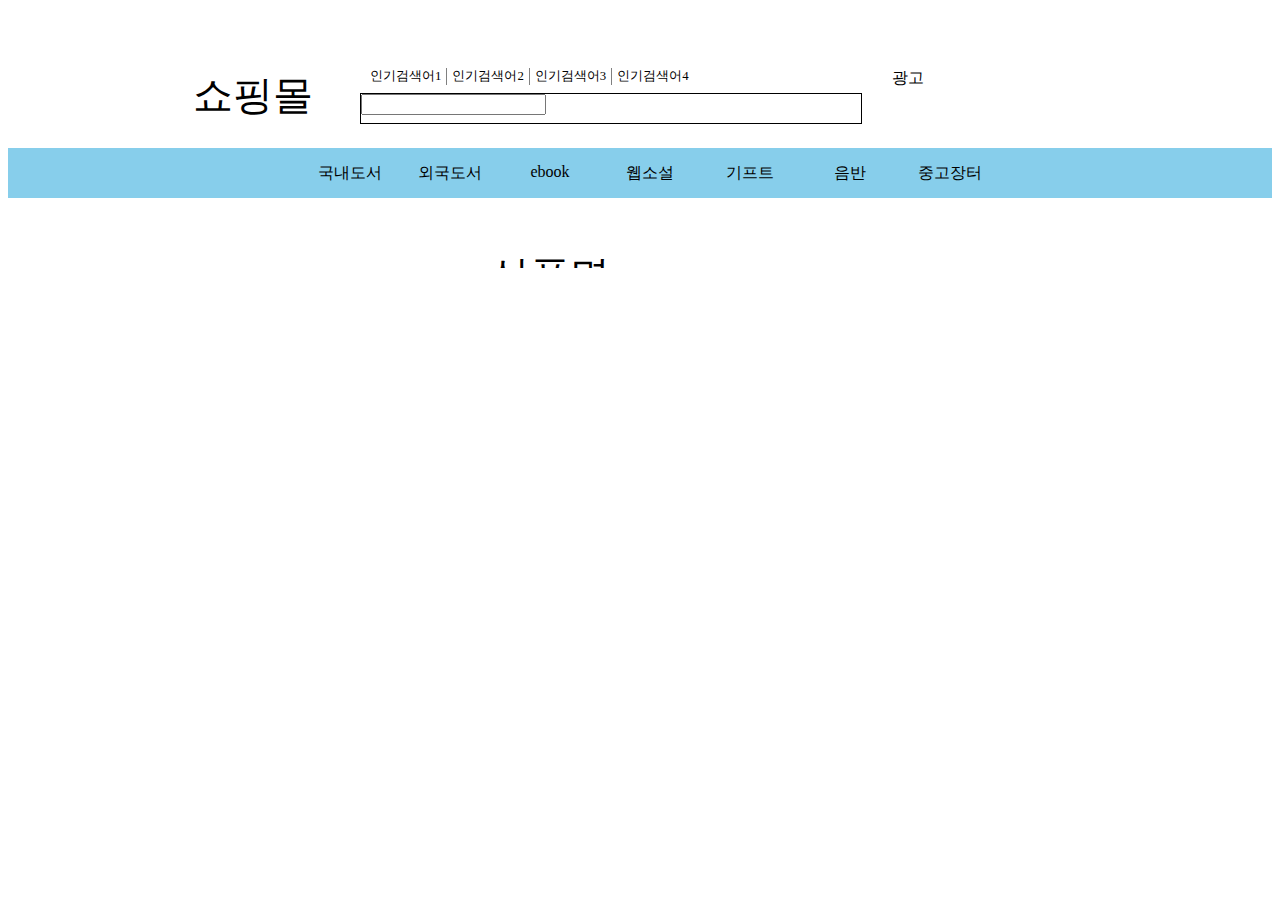
<file: index.html>
<!DOCTYPE html>
<html lang="en">
<head>
    <meta charset="UTF-8">
    <meta name="viewport" content="width=device-width, initial-scale=1.0">
    <meta http-equiv="X-UA-Compatible" content="ie=edge">
    <title>Document</title>
</head>
    <frameset rows = "30%, *">
        <frame src = "top.html">

    </frameset>
</html>
</file>
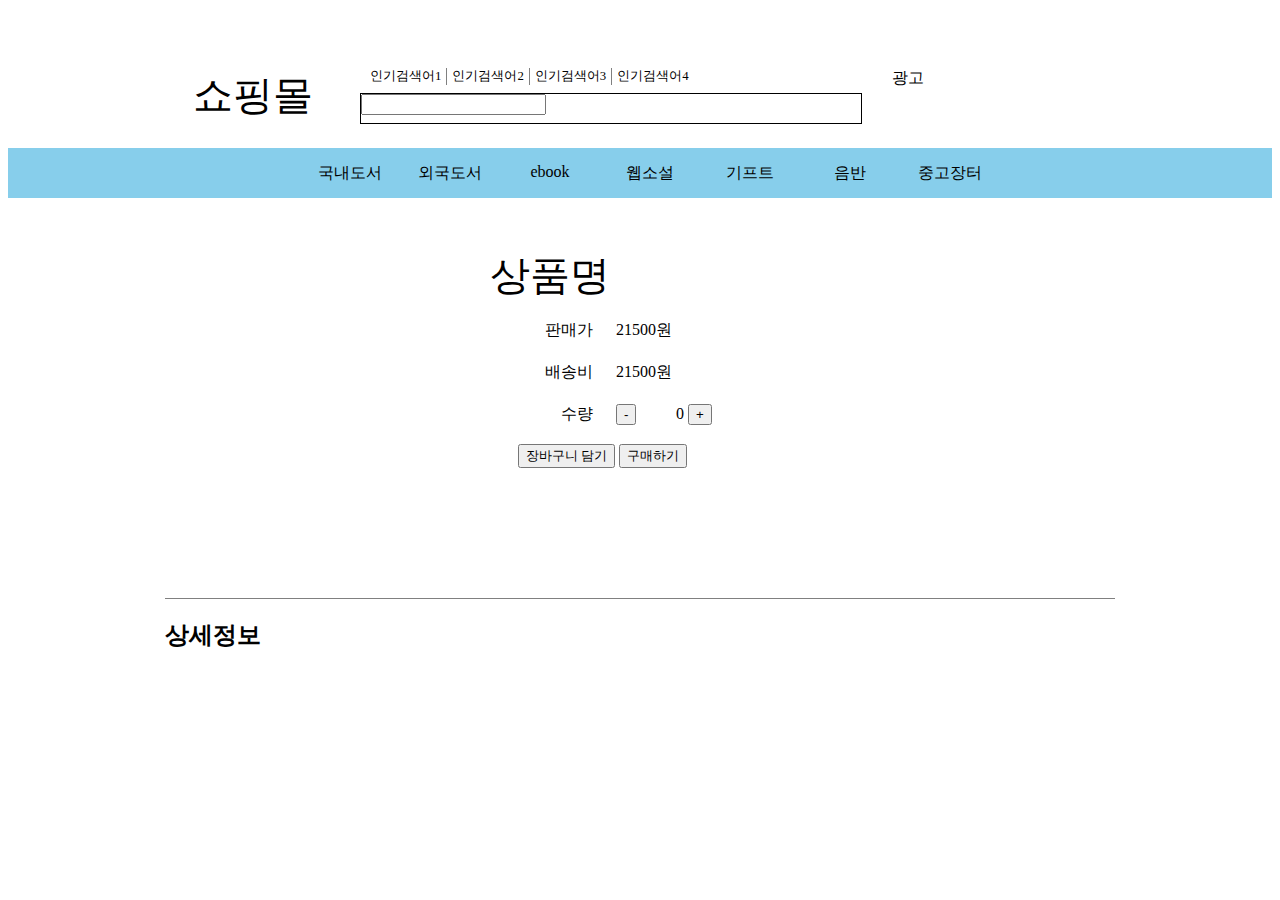
<file: top.html>
<!DOCTYPE html>
<html lang="en">
<head>
  <meta charset="UTF-8">
  <meta name="viewport" content="width=device-width, initial-scale=1.0">
  <meta http-equiv="X-UA-Compatible" content="ie=edge">
  <link rel="stylesheet" href="css/style.css">
  <title>쇼핑몰 만들기</title>
</head>
<body>
<!-- 상단 메뉴 -->
  <div class="topMenu">
  </div>
  <div class="LNB1">
    <div id="logo">쇼핑몰</div>
    <div id="searchTop">
      <ul>
        <li style="border:none;">인기검색어1</li>
        <li>인기검색어2</li>
        <li>인기검색어3</li>
        <li>인기검색어4</li>
      </ul>
    </div>
    <div id="searchBar"><input type="search" name="search" val=""></div>
    <div id="promotionBanner">광고</div>
  </div>
  <div class="LNB2">
    <div id="category">
      <ul>
        <li>국내도서</li>
        <li>외국도서</li>
        <li>ebook</li>
        <li>웹소설</li>
        <li>기프트</li>
        <li>음반</li>
        <li>중고장터</li>
      </ul>
    </div>
  </div>
  <!-- 상단 메뉴 -->
  <!-- 제품 상세보기 -->
  <div class="cont">
    <div id="preview">
      <div id="goodImage"></div>
        <table>
          <caption>상품명</caption>
          <tr><td id="attri">판매가</td><td>21500원</td></tr>
          <tr><td id="attri">배송비</td><td>21500원</td></tr>
          <tr><td id="attri">수량</td>
            <td><button>-</button></td>
            <td>0</td>
            <td><button>+</button></td>
          </tr>
          <tr><td colspan="4" style="text-align: center"><button>장바구니 담기</button>
            <button>구매하기</button></td></tr>
        </table>
    </div>
    <div id"detail">
      <h2>상세정보</h2>

    </div>
  </div>
</body>
</html>
</file>
<file: css/style.css>
/* 상단메뉴 */
.topMenu{
  width: 100%;
  height: 30px;
  /* background-color: lightgray;
  border-top: 0.5px solid gray;
  border-bottom: 0.5px solid gray; */
}
.topMenu ul{
  list-style-type: none;
  display: inline-block;
  float: right;
  margin-top: 5px;
}
.topMenu li{
  border-right: 1px solid black;
  float: left;
  padding: 0px 5px 0px 5px;
}

.LNB1{
  height: 80px;
  width: 950px;
  padding-top: 30px;
  margin: auto;
}
#logo{
  width: 175px;
  height: 49px;
  float: left;
  font-size: 40px;
  text-align: center;
}
#searchTop{
  width: 500px;
  height: 20px;
  margin-left:200px;
}

#searchTop ul{
  list-style-type: none;
  display: inline-block;
  padding: 0px;
  margin: 0px;
  text-align: center;
  width: 100%;
  font-size: 0.8rem;
}
#searchTop li{
  border-left: 1px solid gray;
  text-align: center;
  float: left;
  padding: 0px 5px 0px 5px;
}
#searchBar{
  border: 1px solid black;
  width: 500px;
  height: 29px;
  float: left;
  margin: 5px 30px 0px 20px;
}
#promotionBanner{
  width: 220px;
  height: 49px;
  float: left;
  margin-top: -20px
}

.LNB2{
  height: 50px;
  width: 100%;
  position: relative;
  background-color: skyblue;
}

#category{
  width: 950px;
  margin: auto;
  height: 50px;
  text-align: center;
}
#category ul{
  list-style-type: none;
  display: inline-block;
  text-align: center;
  margin: auto;
}
#category ul li{
  text-align: center;
  float: left;
  margin: 15px 20px 0px 0px;
  width: 80px;
}
/* 상단메뉴 */

/* productReg.php */
input[type="text"]{
  border: none;
  text-align: center;
  width: 50px;
}

.cont{
  width: 950px;
  height: 500px;
  margin: auto;
  padding-top: 50px;
}
#preview{
  width: :100%;
  height: 350px;
  border-bottom: 0.5px solid gray;
}
#goodImage{
  width: 300px;
  height: 300px;
  float: left;
  margin-right: 25px;
  margin-bottom: 50px;
}
table caption{
  text-align: left;
  font-size: 40px;
  height: 60px;
}
table tr{
  height: 40px;
}
table #attri{
  text-align: right;
  width: 100px;
  padding-right:20px;
}



#preBox{
  display: none;
  height: 80px;
  width: 500px;
  margin: 0px 0px 30px 400px;
}
#preBox p{
  color: gray;
  font-size: 30px;
  margin-bottom: 10px;
  margin-top: 10px;
}
#box1{
  float: left;
  border-right: 1px solid black;
  padding-right: 10px;
  margin-right: 10px;
}
#box2{
  float: left;
}
#pri{
  width: 100px;
}

/* productReg.php */


/* main */
#prodect{
  text-align:center;
  width: 200px;
}
</file>
